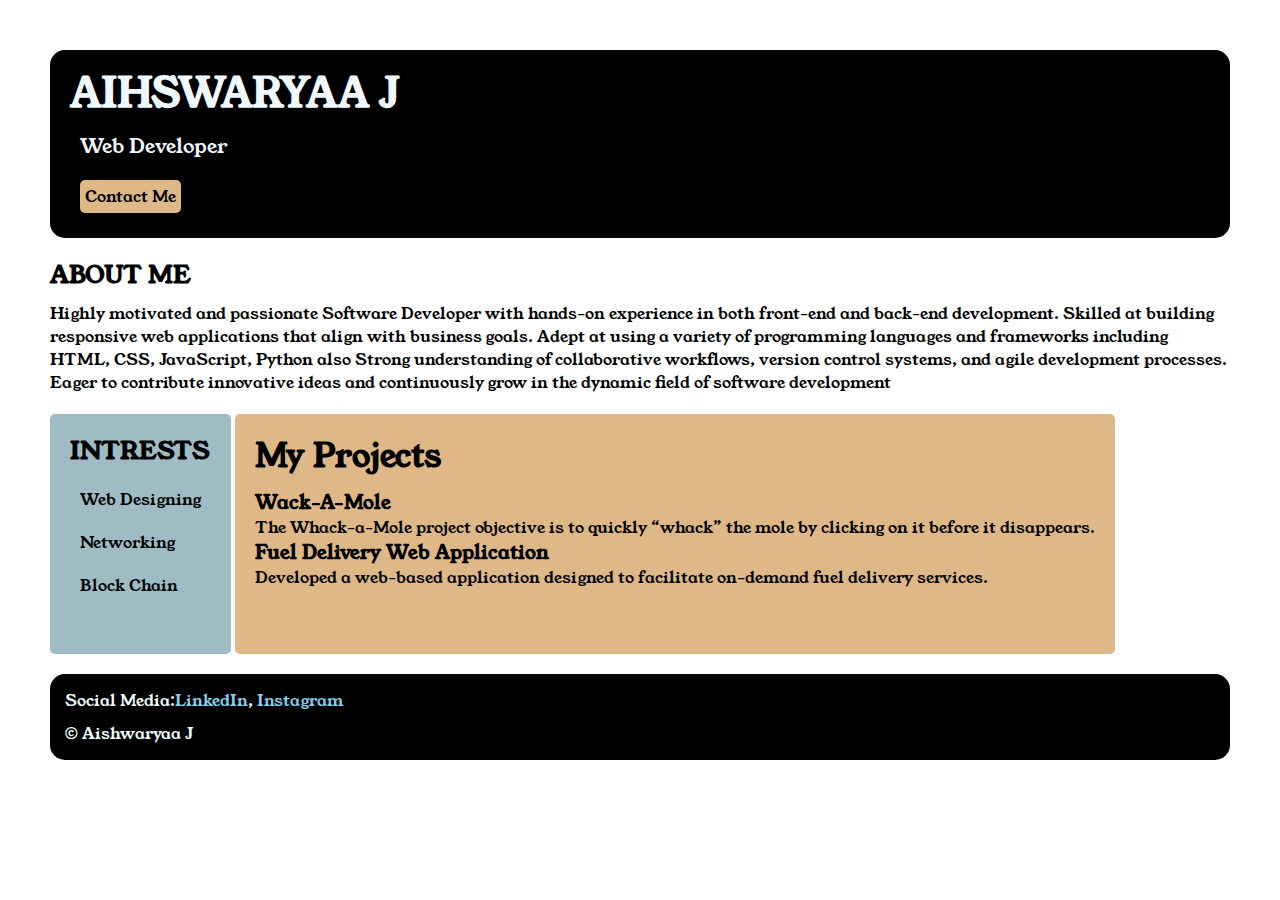
<file: index.html>
<!DOCTYPE html>
<html lang="en">
  <head>
    <meta charset="UTF-8" />
    <meta name="viewport" content="width=device-width, initial-scale=1.0" />
    <title>Document</title>
    <link rel="stylesheet" href="style.css" />
    <link rel="preconnect" href="https://fonts.googleapis.com" />
    <link rel="preconnect" href="https://fonts.gstatic.com" crossorigin />
    <link
      href="https://fonts.googleapis.com/css2?family=Young+Serif&display=swap"
      rel="stylesheet"
    />
  </head>
  <body>
    <div class="container">
      <div class="section-one">
        <h1 class="section-one__title">AIHSWARYAA J</h1>
        <p class="section-one__role">Web Developer</p>
        <a class="section-one__contact" href="contact_form.html">Contact Me</a>
      </div>
      <div class="section-two">
        <h2 class="section-two__title">ABOUT ME</h2>
        <p class="section-two__desc">
          Highly motivated and passionate Software Developer with hands-on
          experience in both front-end and back-end development. Skilled at
          building responsive web applications that align with business goals.
          Adept at using a variety of programming languages and frameworks
          including HTML, CSS, JavaScript, Python also Strong understanding of
          collaborative workflows, version control systems, and agile
          development processes. Eager to contribute innovative ideas and
          continuously grow in the dynamic field of software development
        </p>
      </div>
      <div class="section-three">
        <h2 class="section-three__title">INTRESTS</h2>
        <ul class="section-three__desc">
          <li>Web Designing</li>
          <li>Networking</li>
          <li>Block Chain</li>
        </ul>
      </div>
      <div class="section-four">
        <h1 class="section-four__title">My Projects</h1>
        <ul class="section-four__desc">
          <li>
            <h3>Wack-A-Mole</h3>
            <p>
              The Whack-a-Mole project objective is to quickly “whack” the mole
              by clicking on it before it disappears.
            </p>
          </li>
          <li>
            <h3>Fuel Delivery Web Application</h3>
            <p>
              Developed a web-based application designed to facilitate on-demand
              fuel delivery services.
            </p>
          </li>
        </ul>
      </div>
      <div class="section-five">
        <p class="section-five__title">
          Social Media:<a href="https://www.linkedin.com/in/aishwaryaa-jayakumar-web-developer/">LinkedIn</a>,
          <a href="https://www.instagram.com/a_i_s_x_u__/">Instagram</a>
        </p>
        <p class="section-five__desc">&copy; Aishwaryaa J</p>
      </div>
    </div>
  </body>
</html>
</file>
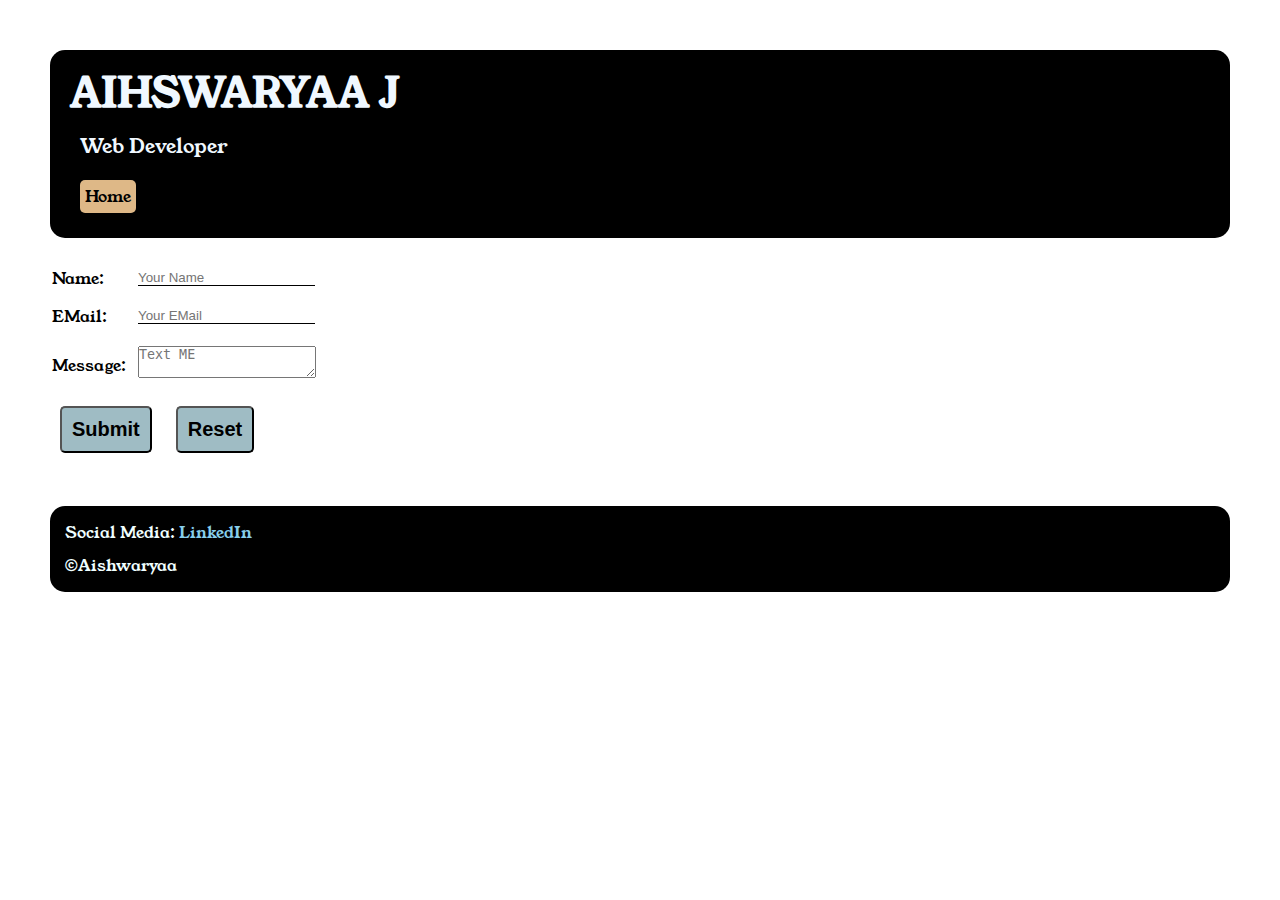
<file: contact_form.html>
<!DOCTYPE html>
<html lang="en">
<head>
    <meta charset="UTF-8">
    <meta name="viewport" content="width=device-width, initial-scale=1.0">
    <title>Contact Form</title>
    <link rel="stylesheet" href="style.css">
    <link rel="preconnect" href="https://fonts.googleapis.com">
<link rel="preconnect" href="https://fonts.gstatic.com" crossorigin>
<link href="https://fonts.googleapis.com/css2?family=Young+Serif&display=swap" rel="stylesheet">

</head>
<body>
<div class="container">
<div class="section-one">
<h1 class="section-one__title">AIHSWARYAA J</h1>
<P class="section-one__role">Web Developer</P>
<a class="section-one__contact" href="index.html">Home</a>
</div>
<div class="contact-form"           >
<form>
  <table>
    <tr>
        <td>Name:</td>
        <td><input class="contact-form__name" type="text" placeholder="Your Name"></td>
    </tr>
    <tr>
        <td>EMail:</td>
        <td><input class="contact-form__email" type="email" placeholder="Your EMail"></td>
    </tr>
    <tr>
        <td>Message:</td>
        <td><textarea class="contact-form__textarea" placeholder="Text ME"></textarea></td>
    </tr>
    </table>
        <input class="contact-form__submit" type="submit">
        <input class="contact-form__reset" type="reset">
    </form>
    </div>
</br>
<div class="section-five">
    <label for="Social">Social Media:</label>
    <a href="https://www.linkedin.com/in/aishwaryaa-jayakumar-web-developer/" id="Social">LinkedIn</a>
    <br>
    <p class="section-five__desc">&copy;Aishwaryaa</a>
</div>
</div>
</body>
</html>
</file>
<file: style.css>
*{
    padding:0;
    margin: 0;
}
body{
  font-family: "Young Serif", serif;
}
.container{
    padding:50px;
}
.section-one{
    background-color: black;
    color: aliceblue;
    padding-left: 20px;
    padding-right: 20px;
    padding-bottom: 15px;
    padding-top: 15px;
    border-radius: 15px;

}
.section-one__contact{
    background-color: burlywood;
    color: black;
    text-decoration: none;
    padding: 5px;
    display: inline-block;
    border-radius: 5px;
    margin: 10px;
}
.section-one__title{
    font-size: 40px;

}
.section-one__role{
    font-size: 20px;
    margin: 10px;
}
.section-two, .section-three, .section-four, .section-five {

    margin-top  :20px;
}
.section-two__desc, .section-three__desc, .section-four__desc, .section-five__desc {

    margin-top:10px;
}
.section-three__desc li{
 padding:10px;
}
.section-five{

    background-color:black;
    color:azure;
    padding: 15px;
    border-radius: 15px;
}
.section-five__title a{
    text-decoration: none;
    color: skyblue;

}
#Social{
    text-decoration: none;
    color: skyblue;

}
.section-three__desc li, .section-four__desc li{
list-style: none;
}
.section-three{
    background-color: #9FBCC4;
    padding: 20px;
    display: inline-block;
    height: 200px;
    border-radius: 5px;
    vertical-align: top;
}
.section-four{
    background-color: burlywood;
    padding: 20px;
    display: inline-block;
    height: 200px;
    border-radius: 5px;
    vertical-align: top;
}

.contact-form{
    margin-top: 20px;
}
.contact-form__name, .contact-form__email, .contact-form__submit, .contact-form__reset, .contact-form__textarea{
    margin:10px;
    paddin:20px
}
.contact-form__name, .contact-form__email{
    border: none;
    border-bottom: solid black 1px;
}

.contact-form__submit, .contact-form__reset{
    background-color: #9FBCC4;
    padding: 10px;
    border-radius: 5px;
    font-size: 20px;;
    font-weight: bold;
}
</file>
